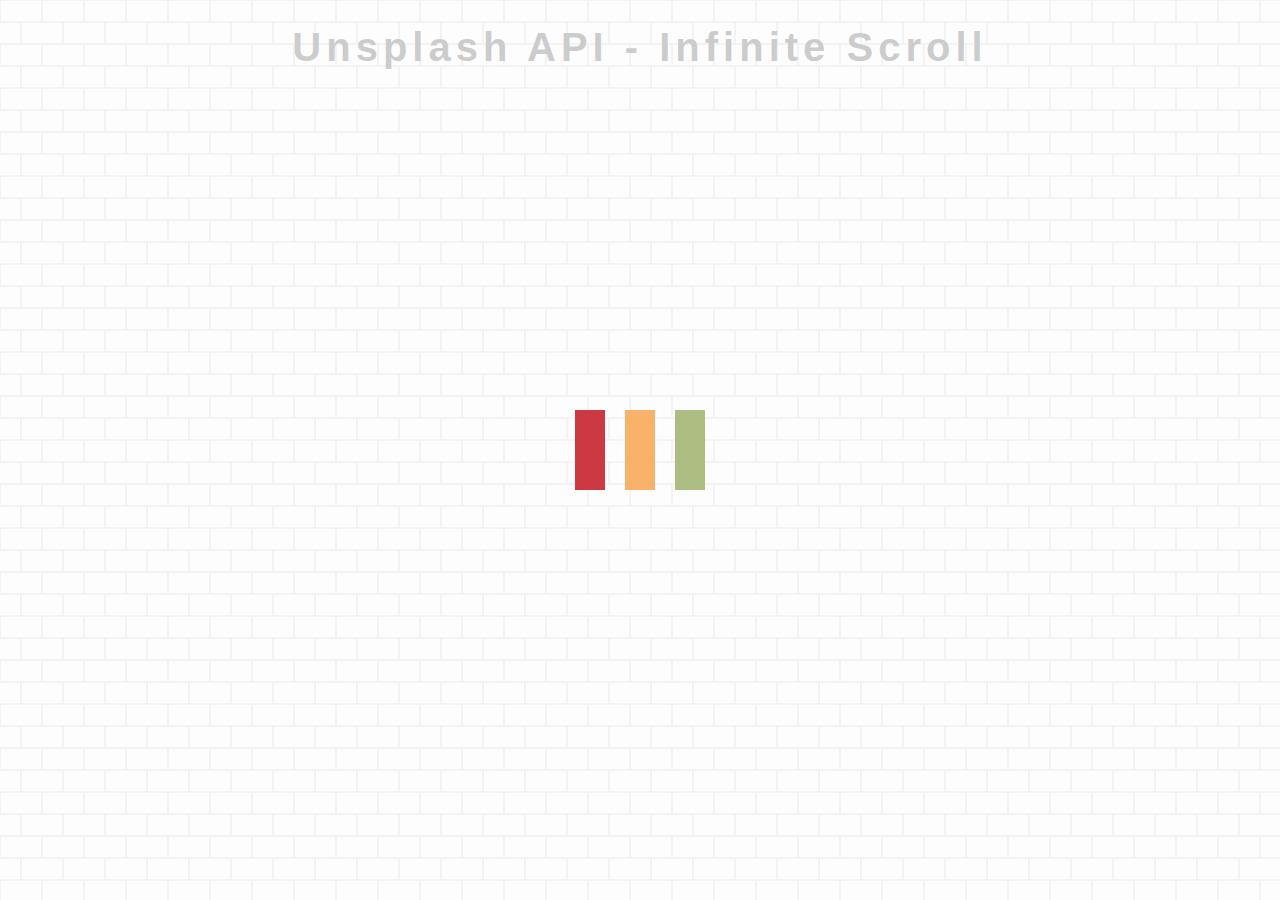
<file: index.html>
<!DOCTYPE html>
<html lang="en">
<head>
    <meta charset="UTF-8">
    <meta http-equiv="X-UA-Compatible" content="IE=edge">
    <meta name="viewport" content="width=device-width, initial-scale=1.0">
    <link rel="stylesheet" href="./style.css">
    <title>Document</title>
</head>
<body>
     <!-- Title Header-->
     <h1>Unsplash API - Infinite Scroll</h1>
     <!-- Loader -->
     <div class="loader" id="loader">
         <img src="./spinner/loader.svg" alt="Loading">
     </div>
     <!--Image Container  -->
     <div class="image-container" id="image-container">
       
     </div>
     <!--Script -->
     <script src="./script.js"></script>
</body>
</html>
</file>
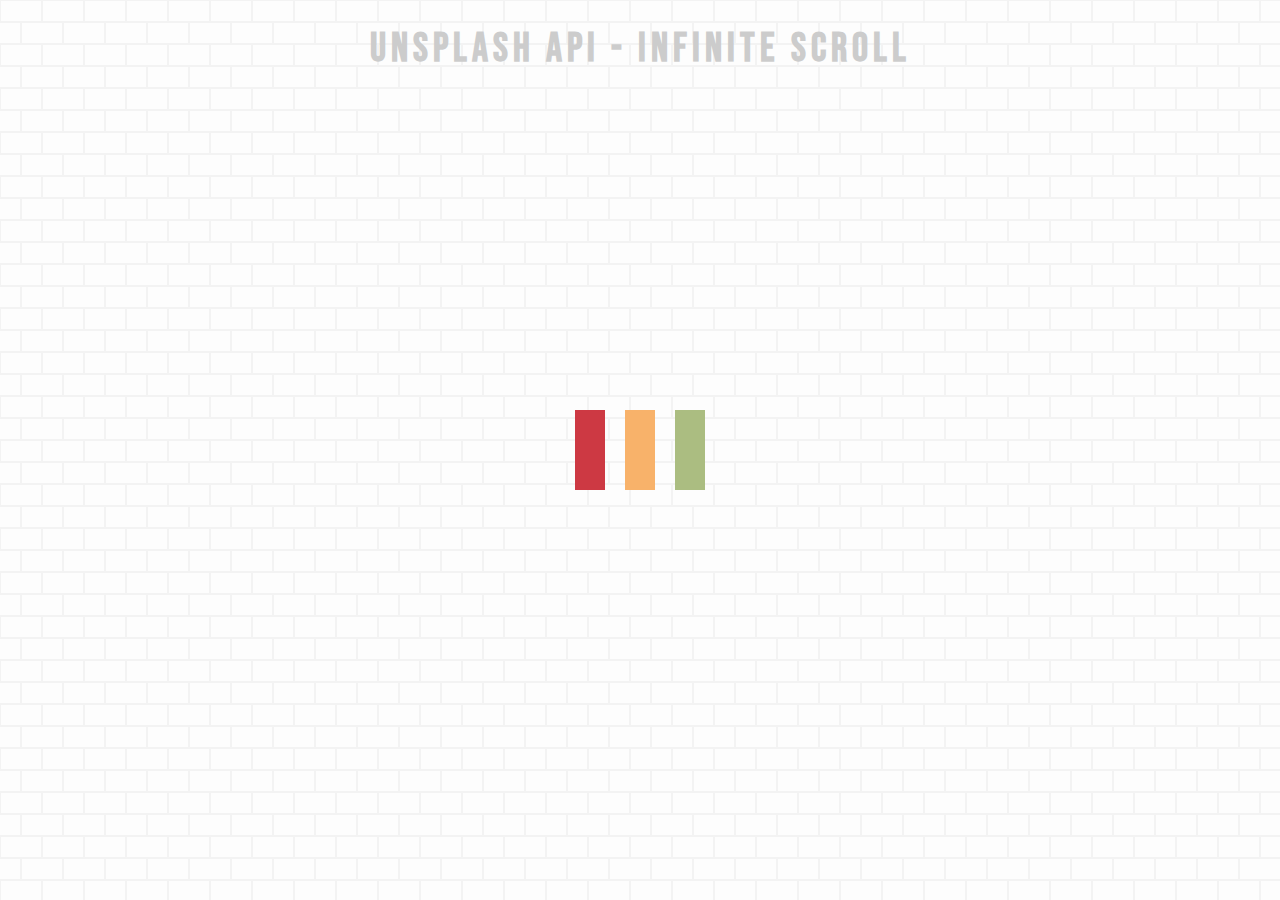
<file: Scroll-Down/index.html>
<!DOCTYPE html>
<html lang="en">
<head>
    <meta charset="UTF-8">
    <meta http-equiv="X-UA-Compatible" content="IE=edge">
    <meta name="viewport" content="width=device-width, initial-scale=1.0">
    <link rel="stylesheet" href="style.css">
    <title>Document</title>
</head>
<body>
     <!-- Title Header-->
     <h1>Unsplash API - Infinite Scroll</h1>
     <!-- Loader -->
     <div class="loader" id="loader">
         <img src="./spinner/loader.svg" alt="Loading">
     </div>
     <!--Image Container  -->
     <div class="image-container" id="image-container">
       
     </div>
     <!--Script -->
     <script src="./script.js"></script>
</body>
</html>
</file>
<file: style.css>
html {
    box-sizing: border-box;
}

body {
    margin: 0;
    font-family: Bebas Neue, sans-serif;
    background-color: #f5f5f5;
    background-image: url("data:image/svg+xml,%3Csvg width='42' height='44' viewBox='0 0 42 44' xmlns='http://www.w3.org/2000/svg'%3E%3Cg id='Page-1' fill='none' fill-rule='evenodd'%3E%3Cg id='brick-wall' fill='%23000000' fill-opacity='0.2'%3E%3Cpath d='M0 0h42v44H0V0zm1 1h40v20H1V1zM0 23h20v20H0V23zm22 0h20v20H22V23z'/%3E%3C/g%3E%3C/g%3E%3C/svg%3E");
}

h1 {
    text-align: center;
    margin-top: 25px;
    margin-bottom: 15px;
    font-size: 40px;
    letter-spacing: 5px;
}

/* Loader */

.loader {
    position: fixed;
    top: 0;
    bottom: 0;
    left: 0;
    right: 0;
    background: rgba(255, 255, 255, 0.8);
}

.loader img {
    position: fixed;
    top: 50%;
    left: 50%;
    transform: translate(-50%, -50%);
}

/* Image Container */
.image-container {
    margin: 10px 30%;
}

.image-container img {
    width: 100%;
    margin-top: 5px;
}

/* Media Query: Large Smartphone */
@media screen and (max-width: 600px) {
    h1 {
        font-size: 20px;
    }
    .image-container {
        margin: 10px;
    }
}
</file>
<file: Scroll-Down/style.css>
@import url('https://fonts.googleapis.com/css2?family=Bebas+Neue&display=swap');

html {
    box-sizing: border-box;
}

body {
    margin: 0;
    font-family: Bebas Neue, sans-serif;
    background-color: #f5f5f5;
    background-image: url("data:image/svg+xml,%3Csvg width='42' height='44' viewBox='0 0 42 44' xmlns='http://www.w3.org/2000/svg'%3E%3Cg id='Page-1' fill='none' fill-rule='evenodd'%3E%3Cg id='brick-wall' fill='%23000000' fill-opacity='0.2'%3E%3Cpath d='M0 0h42v44H0V0zm1 1h40v20H1V1zM0 23h20v20H0V23zm22 0h20v20H22V23z'/%3E%3C/g%3E%3C/g%3E%3C/svg%3E");
}

h1 {
    text-align: center;
    margin-top: 25px;
    margin-bottom: 15px;
    font-size: 40px;
    letter-spacing: 5px;
}

/* Loader */

.loader {
    position: fixed;
    top: 0;
    bottom: 0;
    left: 0;
    right: 0;
    background: rgba(255, 255, 255, 0.8);
}

.loader img {
    position: fixed;
    top: 50%;
    left: 50%;
    transform: translate(-50%, -50%);
}

/* Image Container */
.image-container {
    margin: 10px 30%;
}

.image-container img {
    width: 100%;
    margin-top: 5px;
}

/* Media Query: Large Smartphone */
@media screen and (max-width: 600px) {
    h1 {
        font-size: 20px;
    }
    .image-container {
        margin: 10px;
    }
}
</file>
